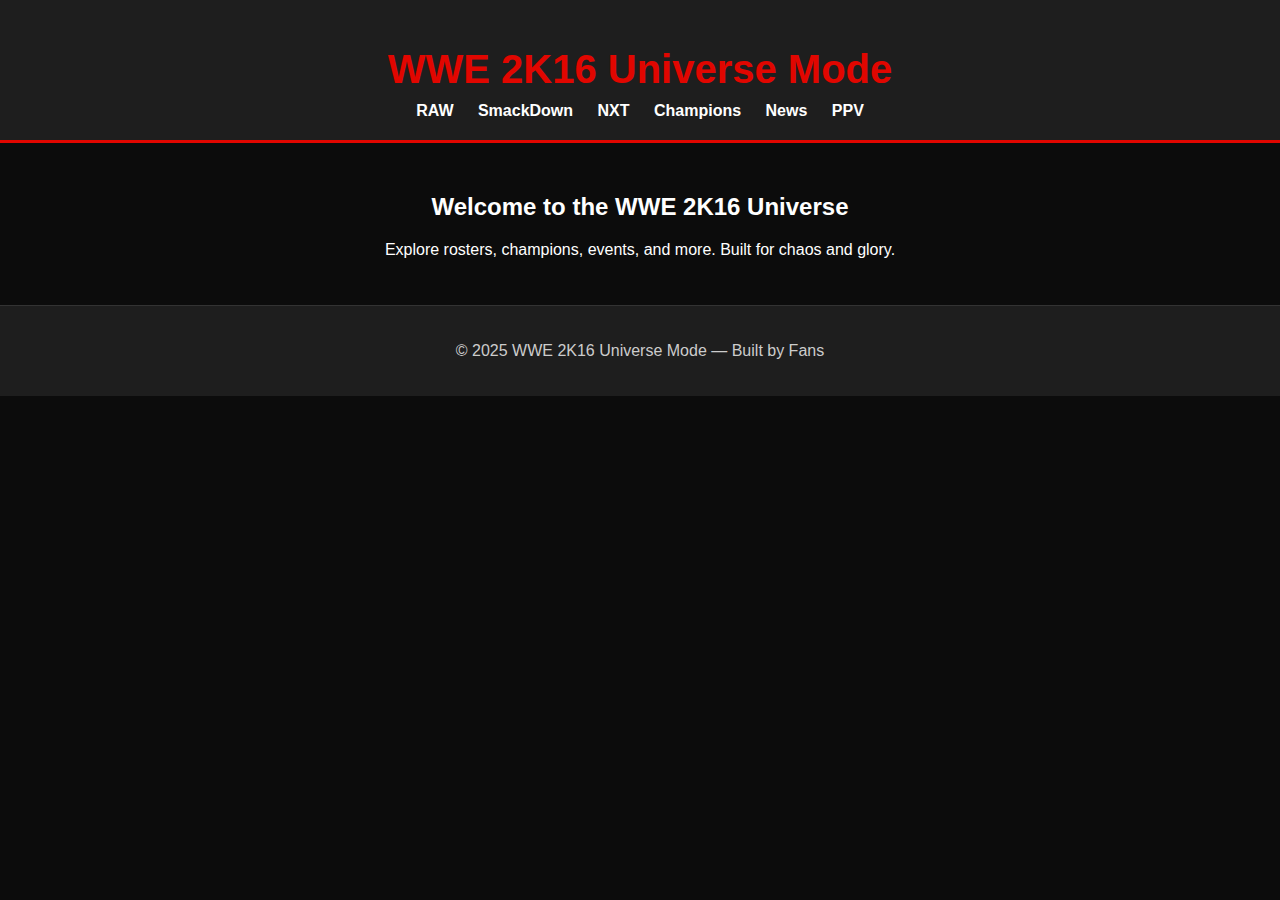
<file: index.html>
<!DOCTYPE html>
<html lang="en">
<head>
  <meta charset="UTF-8" />
  <meta name="viewport" content="width=device-width, initial-scale=1" />
  <title>WWE 2K16 Universe Mode</title>
  <link rel="stylesheet" href="style.css">
</head>
<body>
  <header>
    <h1>WWE 2K16 Universe Mode</h1>
    <nav>
      <a href="raw.html">RAW</a>
      <a href="smackdown.html">SmackDown</a>
      <a href="nxt.html">NXT</a>
      <a href="champions.html">Champions</a>
      <a href="news.html">News</a>
      <a href="ppv.html">PPV</a>
    </nav>
  </header>
  <main>
    <h2>Welcome to the WWE 2K16 Universe</h2>
    <p>Explore rosters, champions, events, and more. Built for chaos and glory.</p>
  </main>
  <footer>
    <p>© 2025 WWE 2K16 Universe Mode — Built by Fans</p>
  </footer>
</body>
</html>
</file>
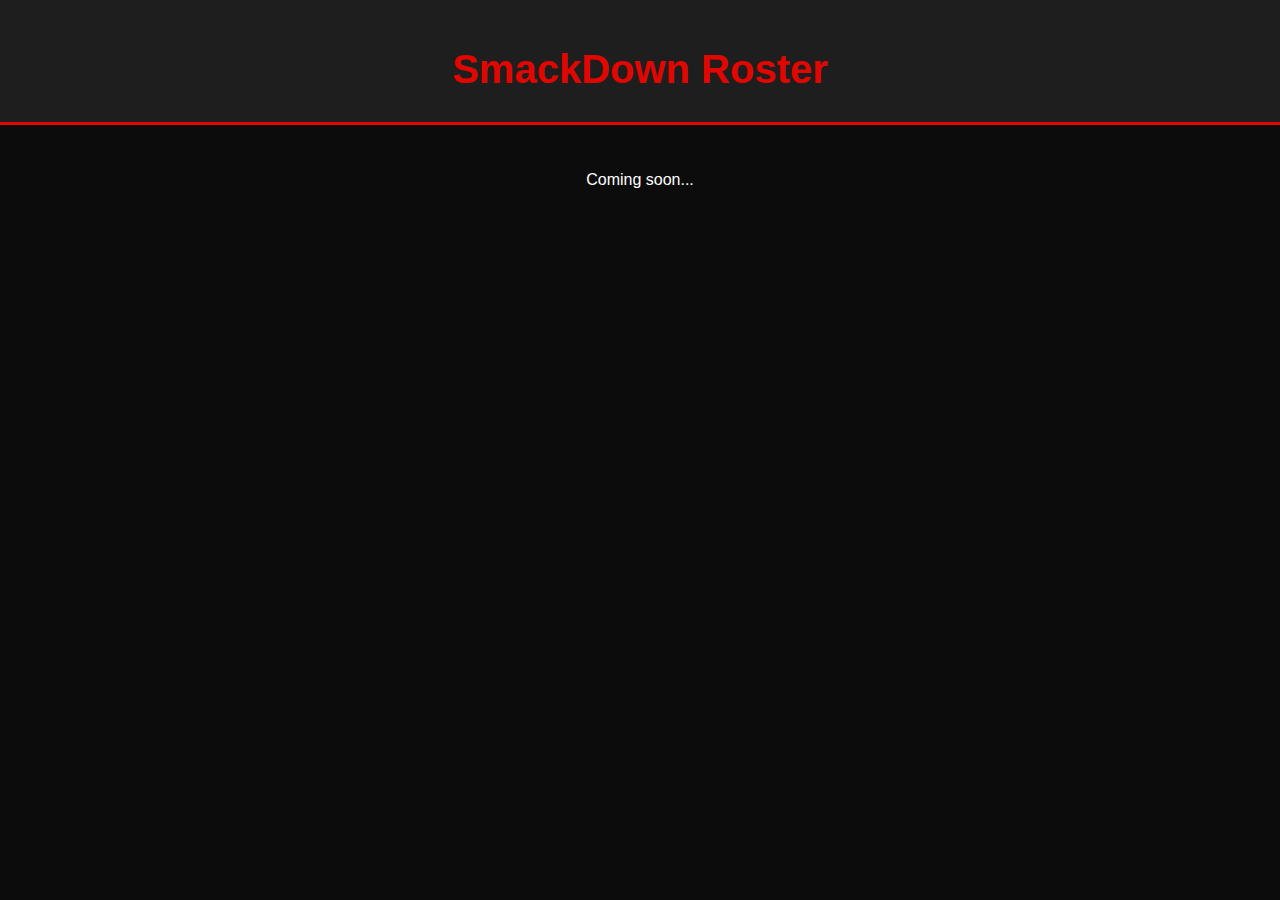
<file: smackdown.html>
<!DOCTYPE html><html><head><title>SmackDown Roster</title><link rel='stylesheet' href='style.css'></head><body><header><h1>SmackDown Roster</h1></header><main><p>Coming soon...</p></main></body></html>
</file>
<file: style.css>
body {
  margin: 0;
  font-family: 'Arial', sans-serif;
  background-color: #0c0c0c;
  color: white;
}
header {
  background-color: #1e1e1e;
  padding: 20px;
  text-align: center;
  border-bottom: 3px solid #e10600;
}
header h1 {
  font-family: 'Impact', 'Bebas Neue', sans-serif;
  font-size: 2.5rem;
  color: #e10600;
  margin-bottom: 10px;
}
nav a {
  color: white;
  margin: 0 10px;
  text-decoration: none;
  font-weight: bold;
}
nav a:hover {
  color: #e10600;
}
main {
  padding: 30px;
  text-align: center;
}
footer {
  background-color: #1e1e1e;
  color: #ccc;
  padding: 20px;
  text-align: center;
  border-top: 1px solid #333;
}
</file>
